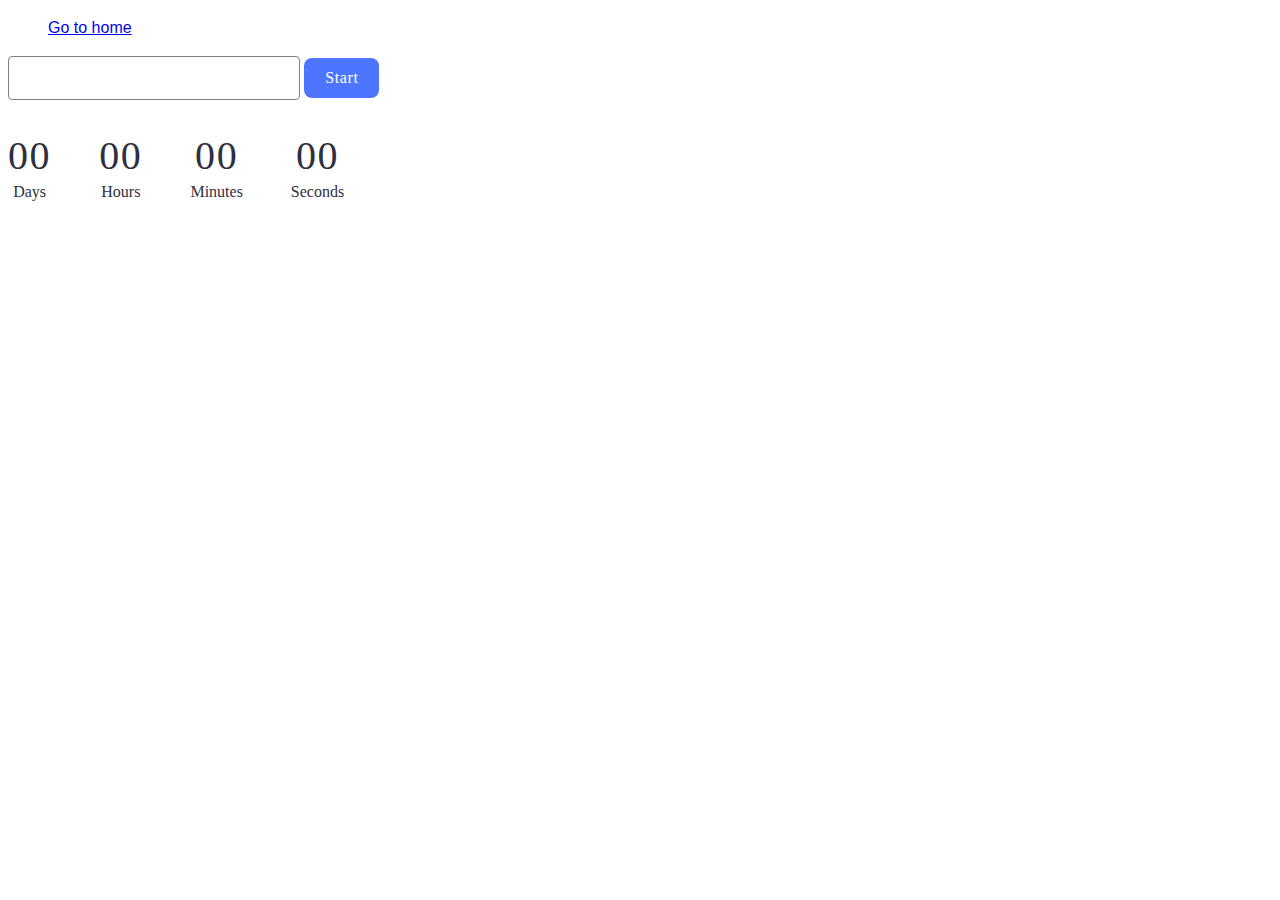
<file: src/1-timer.html>
<!DOCTYPE html>
<html lang="en">
  <head>
    <meta charset="UTF-8" />
    <meta http-equiv="X-UA-Compatible" content="IE=edge" />
    <meta name="viewport" content="width=device-width, initial-scale=1.0" />
    <title>Page 2</title>
    <link rel="stylesheet" href="./css/styles.css" />
  </head>
  <body>
    <section>
      <ul>
        <li><a href="./index.html">Go to home</a></li>
      </ul>

      <input type="text" id="datetime-picker" />
      <button type="button" data-start>Start</button>

      <div class="timer">
        <div class="field">
          <span class="value" data-days>00</span>
          <span class="label">Days</span>
        </div>
        <div class="field">
          <span class="value" data-hours>00</span>
          <span class="label">Hours</span>
        </div>
        <div class="field">
          <span class="value" data-minutes>00</span>
          <span class="label">Minutes</span>
        </div>
        <div class="field">
          <span class="value" data-seconds>00</span>
          <span class="label">Seconds</span>
        </div>
      </div>
    </section>
    <script src="./js/1-timer.js" type="module"></script>
  </body>
</html>
</file>
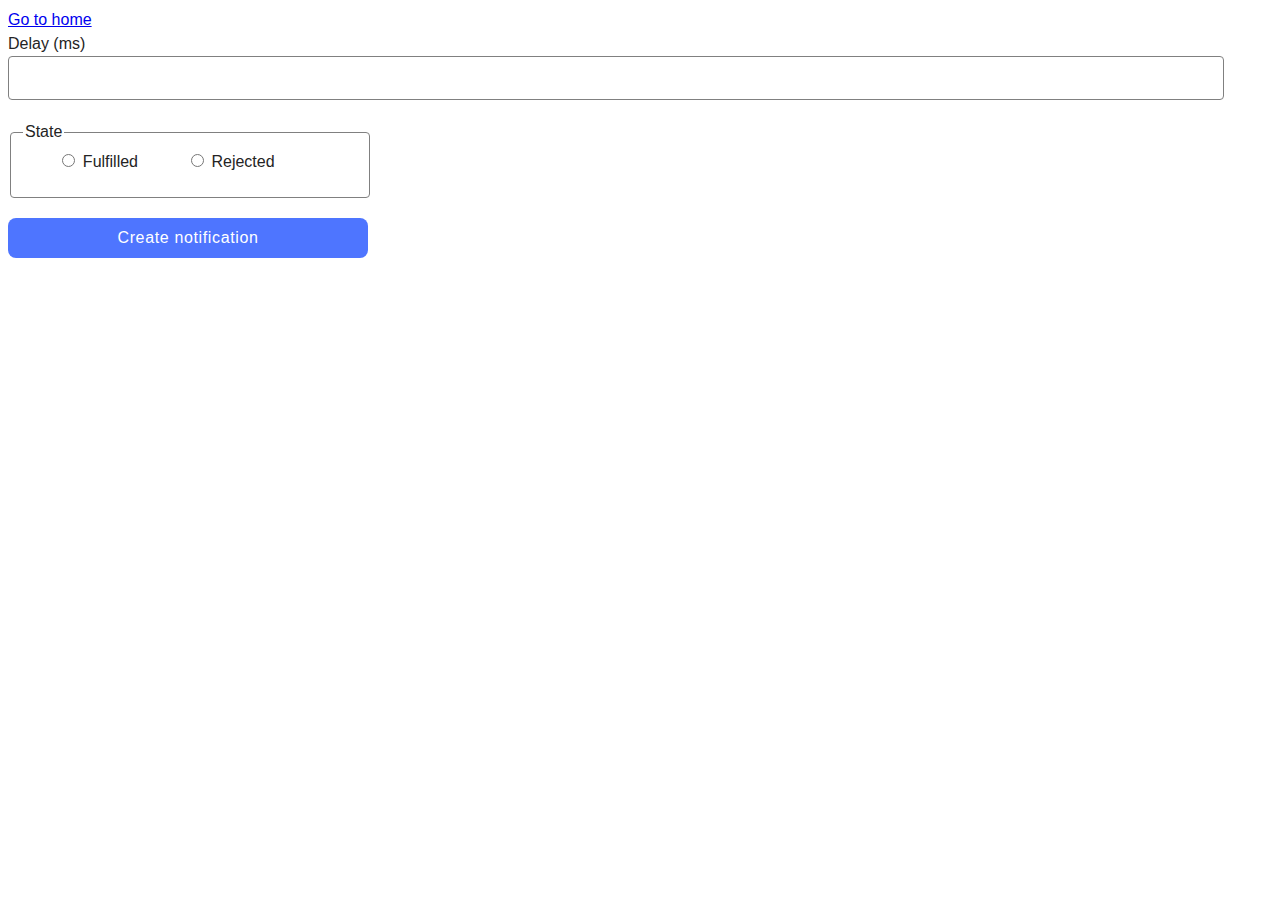
<file: src/2-snackbar.html>
<!DOCTYPE html>
<html lang="en">
  <head>
    <meta charset="UTF-8" />
    <meta http-equiv="X-UA-Compatible" content="IE=edge" />
    <meta name="viewport" content="width=device-width, initial-scale=1.0" />
    <title>Page 3</title>
    <link rel="stylesheet" href="./css/styles.css" />
  </head>
  <body>
    <section>
      <a href="./index.html">Go to home</a>

      <form class="form">
        <label class="delay">
          Delay (ms)
          <input type="number" name="delay" required />
        </label>

        <fieldset>
          <legend>State</legend>
          <label>
            <input type="radio" name="state" value="fulfilled" required />
            Fulfilled
          </label>
          <label>
            <input type="radio" name="state" value="rejected" required />
            Rejected
          </label>
        </fieldset>

        <button type="submit">Create notification</button>
      </form>
    </section>
    <script src="./js/2-snackbar.js" type="module"></script>
  </body>
</html>
</file>
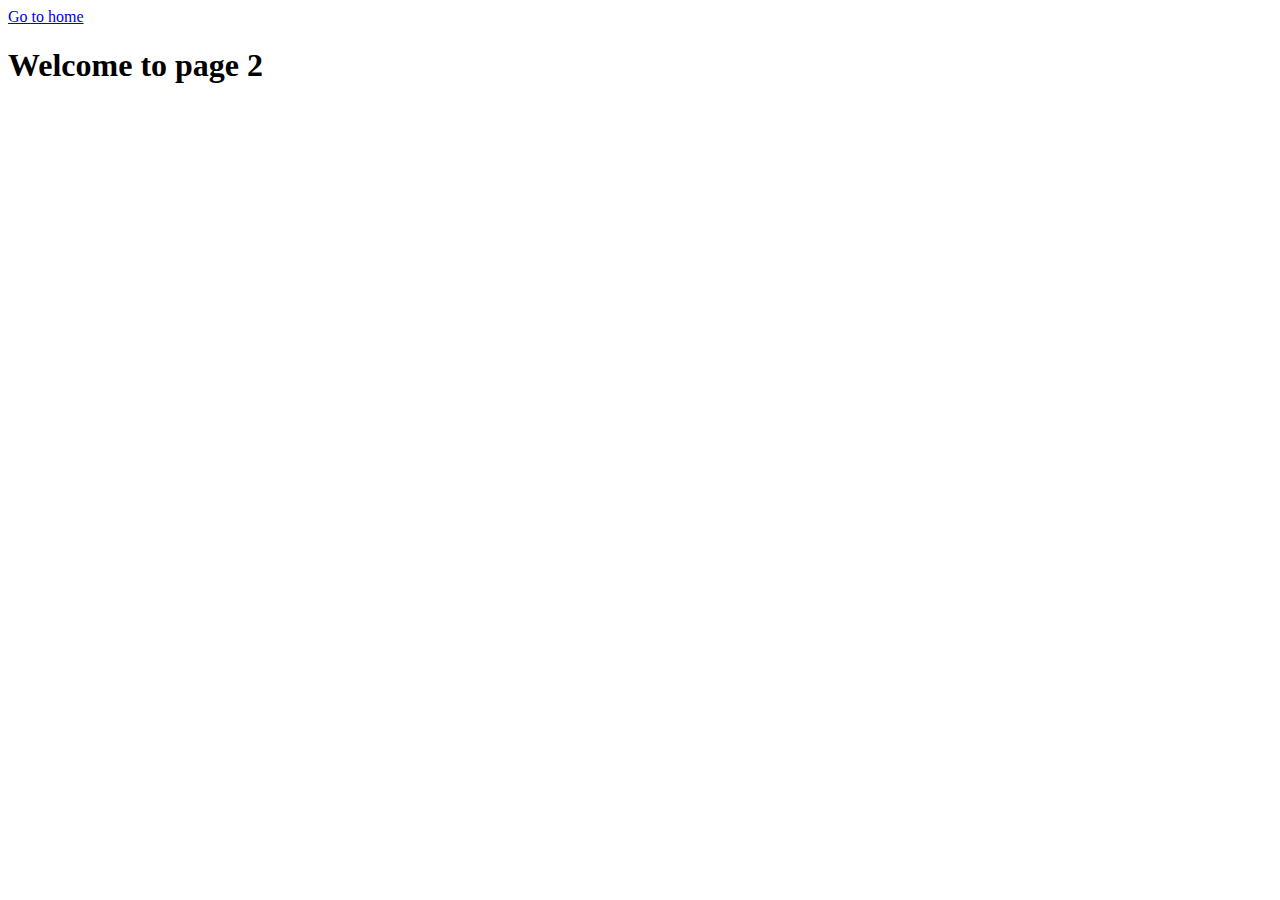
<file: src/page-2.html>
<!DOCTYPE html>
<html lang="en">
  <head>
    <meta charset="UTF-8" />
    <meta http-equiv="X-UA-Compatible" content="IE=edge" />
    <meta name="viewport" content="width=device-width, initial-scale=1.0" />
    <title>Page 2</title>
  </head>
  <body>
    <section>
      <a href="./index.html">Go to home</a>
      <h1>Welcome to page 2</h1>
    </section>
  </body>
</html>
</file>
<file: src/css/styles.css>
:root {
  font-family: Inter, Avenir, Helvetica, Arial, sans-serif;
  font-size: 16px;
  line-height: 24px;
  font-weight: 400;

  color: #242424;
  background-color: rgba(255, 255, 255, 0.87);

  font-synthesis: none;
  text-rendering: optimizeLegibility;
  -webkit-font-smoothing: antialiased;
  -moz-osx-font-smoothing: grayscale;
  -webkit-text-size-adjust: 100%;
}
ul {
  list-style-type: none;
}
#datetime-picker {
  width: 272px;
  height: 40px;
  flex-shrink: 0;
  border-radius: 4px;
  border: 1px solid #808080;
  margin-bottom: 32px;
  width: 272px;
  height: 40px;
  color: #2e2f42;
  font-family: Montserrat;
  font-size: 16px;
  font-style: normal;
  font-weight: 400;
  line-height: 1.5;
  letter-spacing: 0.04em;
  padding-left: 16px;
  outline: 0;
}
#datetime-picker:hover {
  border: 1px solid #000000;
}
#datetime-picker:focus,
#datetime-picker:active {
  border: 1px solid #4e75ff;
  color: #000000;
}
#datetime-picker:disabled {
  border: 1px solid #808080;
  background: #cfcfcf;
  color: #808080;
}
[data-start] {
  padding: 8px 16px;
  justify-content: center;
  align-items: center;
  border-radius: 8px;
  background: #4e75ff;
  color: #fff;
  font-family: Montserrat;
  font-size: 16px;
  font-style: normal;
  font-weight: 500;
  line-height: 1.5;
  letter-spacing: 0.04em;
  width: 75px;
  height: 40px;
  border: none;
}
[data-start]:hover {
  background: #6c8cff;
}
[data-start]:disabled {
  color: #989898;
  background: #cfcfcf;
}

.timer {
  display: flex;
  align-items: flex-start;
  gap: 48px;
  width: 346px;
}
.field {
  display: flex;
  flex-direction: column;
  align-items: center;
}
.value {
  color: #2e2f42;
  font-family: Montserrat;
  font-size: 40px;
  font-style: normal;
  font-weight: 400;
  line-height: 1.2;
  letter-spacing: 0.04em;
}
.label {
  color: #2e2f42;
  font-family: Montserrat;
  font-size: 16px;
  font-style: normal;
  font-weight: 400;
  line-height: 1.5;
}
.form {
  display: flex;
  flex-direction: column;
}
label {
  margin-right: 48px;
}
.delay {
  display: flex;
  flex-direction: column;
}
input[type='number'] {
  /* width: 360px; */
  height: 40px;
  border: 1px solid;
  border-radius: 4px;
  border-color: #808080;
  outline: 0;
  padding-left: 10px;
}
input[type='number']:hover {
  border-color: #000;
}
input[type='number']:focus,
input[type='number']:active {
  border-color: #4e75ff;
}

fieldset {
  display: flex;
  align-items: center;
  justify-content: center;
  width: 360px;
  height: 78px;
  border-radius: 4px;
  border: 1px solid;
  border-color: #808080;
  box-sizing: border-box;
  margin-bottom: 20px;
  margin-top: 20px;
}
fieldset:hover {
  border-color: #000;
}
input[type='radio']:checked > fieldset {
  border-color: black;
}
input[type='radio'] {
  font-family: 'Montserrat', sans-serif;
  font-weight: 400;
  font-size: 16px;
  line-height: 1.5;
  color: #2e2f42;
}
button {
  border-radius: 8px;
  padding: 8px 16px;
  width: 360px;
  height: 40px;
  background: #4e75ff;
  font-family: 'Montserrat', sans-serif;
  font-weight: 500;
  font-size: 16px;
  line-height: 1.5;
  letter-spacing: 0.04em;
  color: #fff;
  border: none;
}
button:hover {
  background: #6c8cff;
}
</file>
